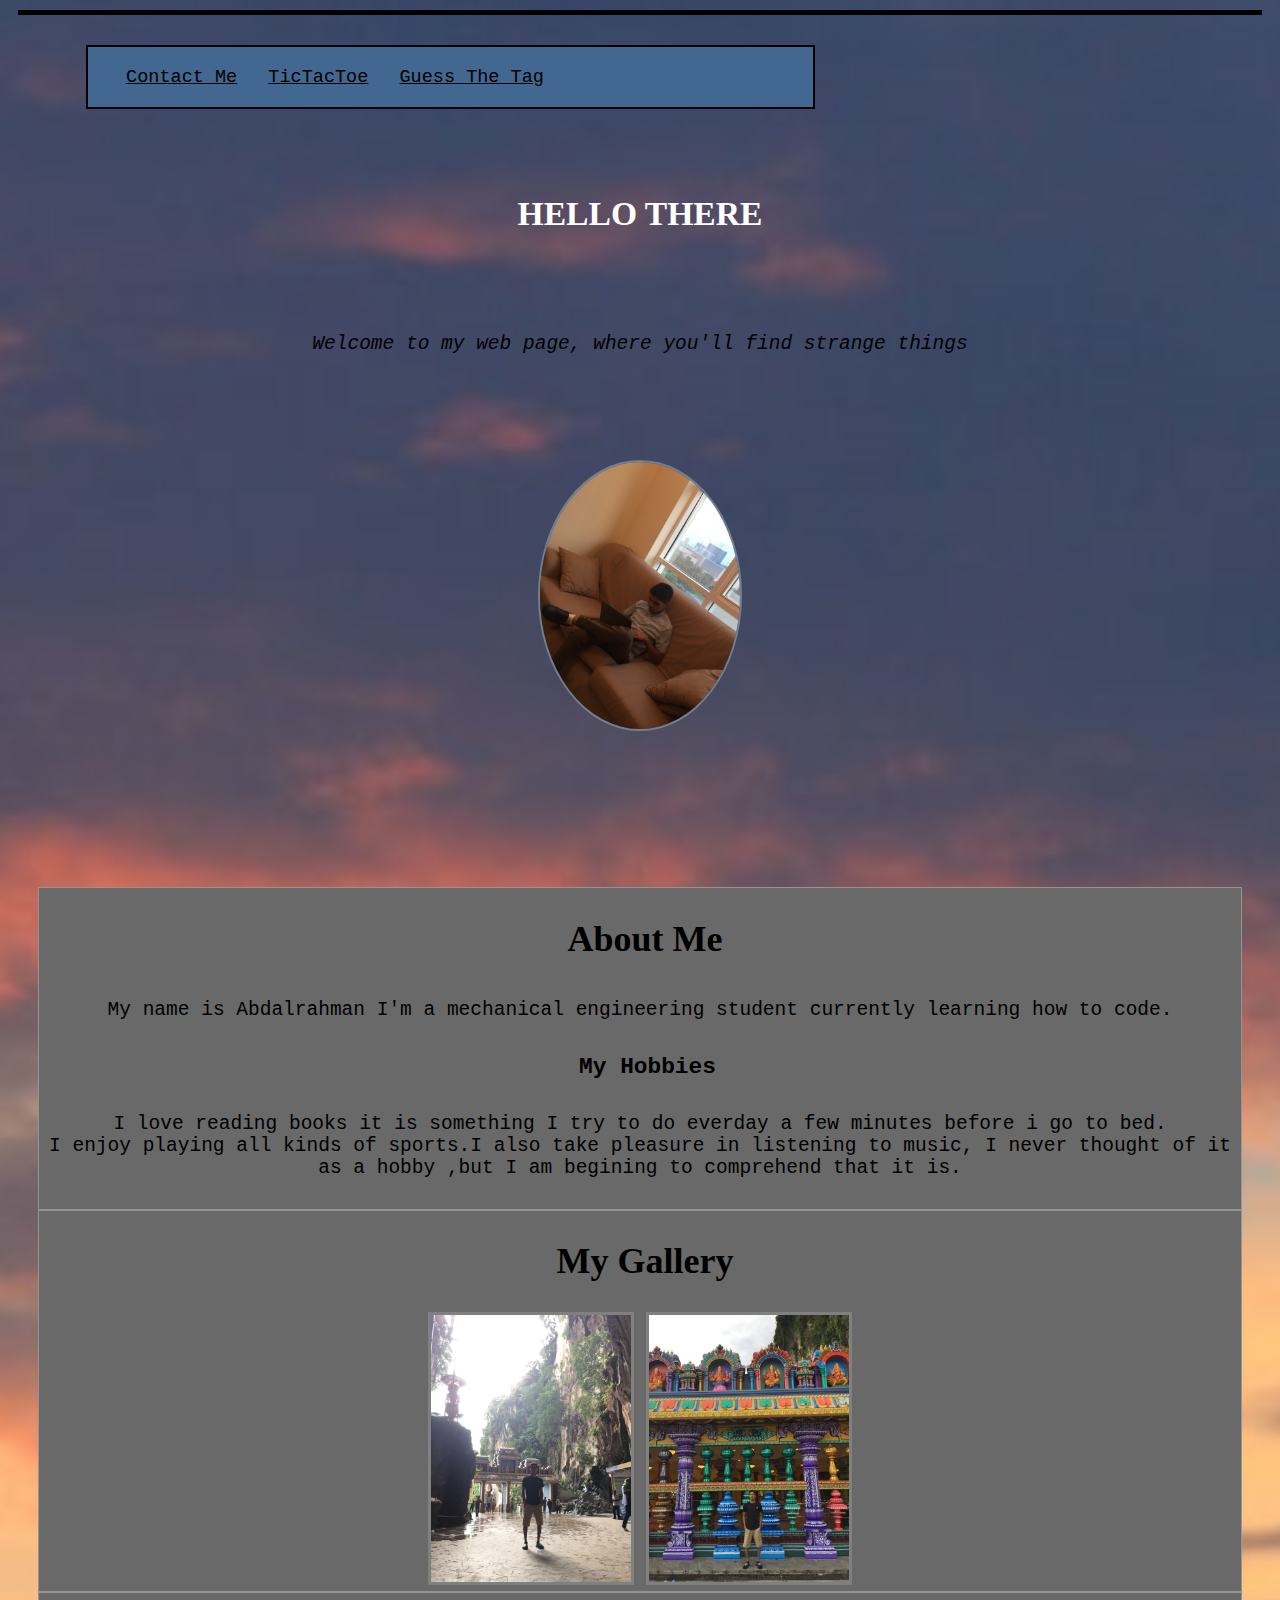
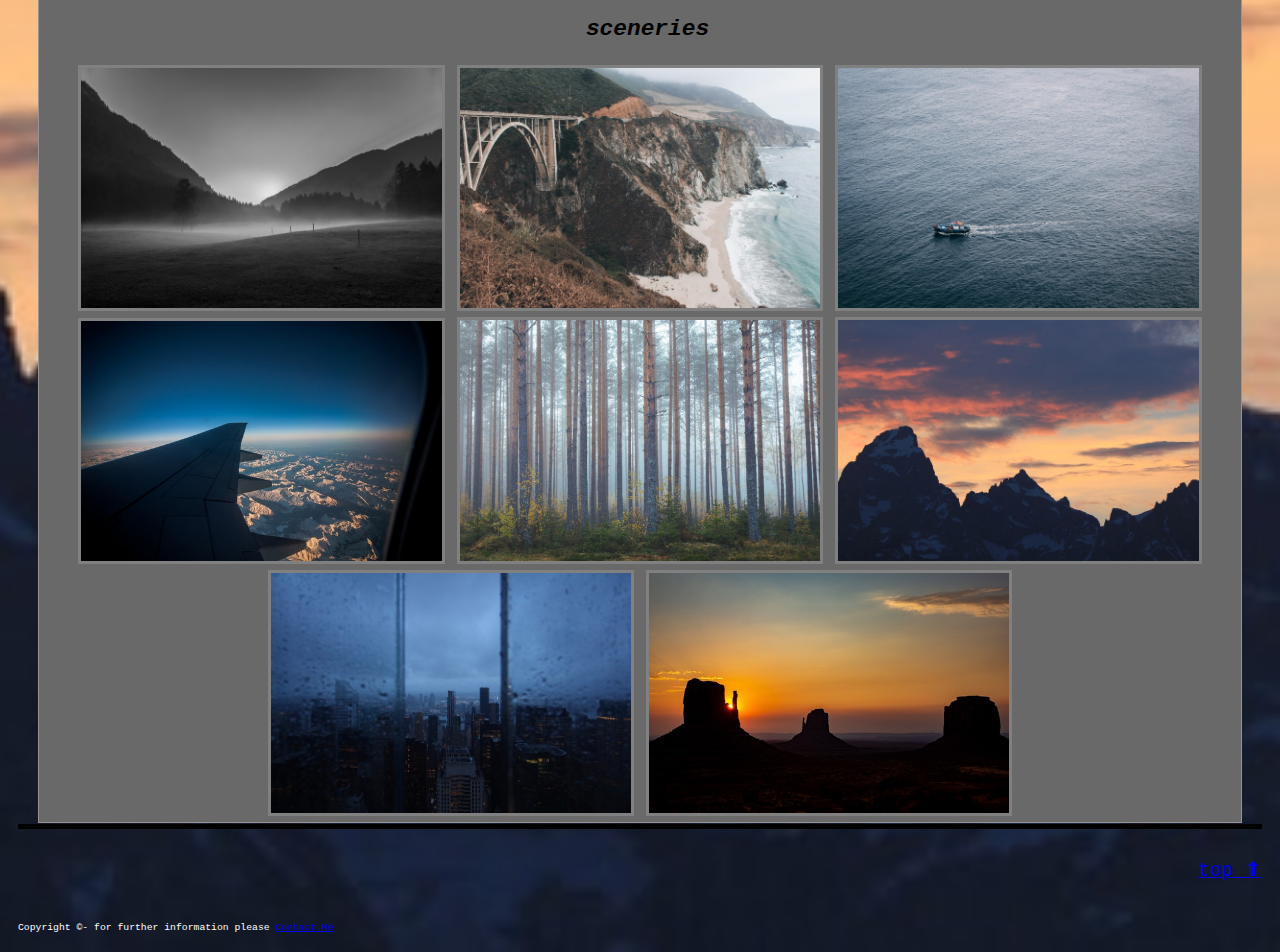
<file: index.html>
<!DOCTYPE html>
<html>
<article>
    <head>
        <meta name="viewport" content="width=device-width, initial-scale=1.0">
        <title>My Website</title>
        <link rel="stylesheet" href="style.css" />
    </Head>
    <body>
        <!-- header section -->
        <header>
            <div id="nav">
                <nav>
                    <ul>
                        <li> <a href="index_1.html" target="_blank">Contact Me</a></li>
                        <li> <a href="./tictactoe.html"target="_blank">TicTacToe</a> </li>
                        <li> <a href="./tumblr.html"target="_blank">Guess The Tag</a> </li>
                    </ul>
                </nav>
            </div>
            <h1><strong>HELLO THERE</strong></h1>
            <p><em>Welcome to my web page, where you'll find strange things</em> </p>
            <img id="pp" src="./images/IMG_2374.JPG" width=200px>
        </header>
        <!-- /header section -->

        <!-- first section -->
        <section id="first">
            <h2>About Me</h2>
            <p>My name is Abdalrahman I'm a mechanical engineering student currently learning how to code.</p>
            <h3>My Hobbies</h3>
            <p>
                I love reading books it is something I try to do everday a few minutes before i go to bed.<br />
                I enjoy playing all kinds of sports.I also take pleasure in listening to music, I never thought of it
                as a hobby ,but I am begining to comprehend that it is.
            </p>
        </section>
        <!-- /first section -->

        <!-- second section -->
        <section id="second">
            <h2>My Gallery</h2>
            <img src="./images/IMG_2699.JPG" width=200px>
            <img src="./images/IMG_2832.JPG" width=200px>
        </section>
        <!--/ second section -->

        <!-- third section -->
        <section id="third">
            <h3><em>sceneries</em></h3>
            <img src="./images/Img1.jpg" width=30%>
            <img src="./images/Img2.jpg" width=30%>
            <img src="./images/Img3.jpg" width=30%>
            <img src="./images/IMG4.jpg" width=30%>
            <img src="./images/Img5.jpg" width=30%>
            <img src="./images/IMG6.jpg" width=30%>
            <img src="./images/IMG7.jpg" width=30%>
            <img src="./images/IMG8.jpg" width=30%>
        </section>
        <!-- /third section -->       
</article>
        <!-- back to top section -->
            <div id="top">
                <p>
                    <a href="index.html">top ⬆ </a>
                </p>
            </div>
        <!--/ back to top section -->
        <!-- copyright section -->
            <div id=copyright>
                <p>Copyright ©- for further information please <a href="index_1.html" target="_blank">Contact Me</a></p>            
            </div>
        <!-- /copyright section     -->
</body>
</html>
</file>
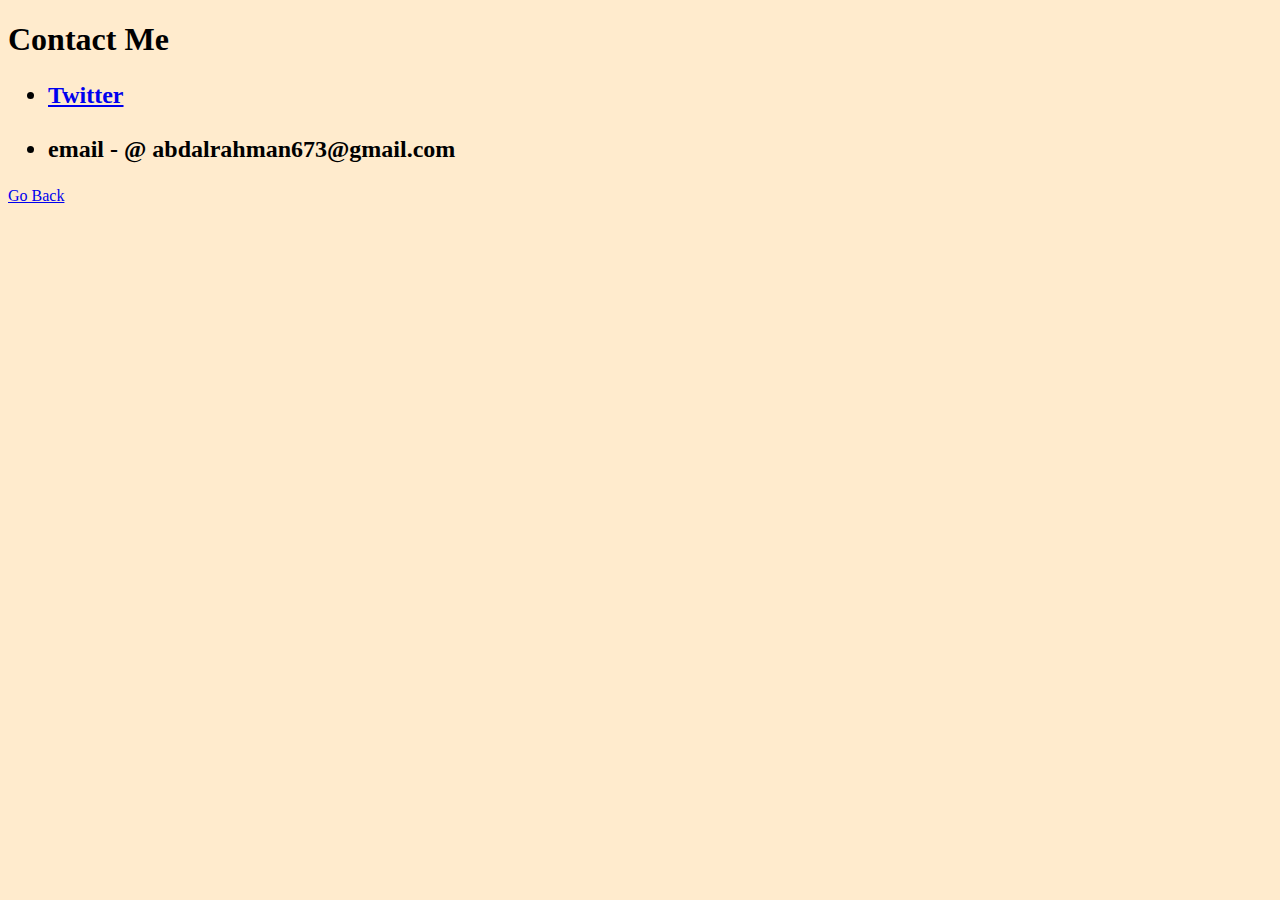
<file: index_1.html>
<!DOCTYPE html>
<html>
<link rel="stylesheet" href="Style_1.css" />
<h1>
    Contact Me
</h1>
<h2>
    <ul>
        <li> <a href="https://www.twitter.com/Abdalrahman_A_A">Twitter</a> </li> <br />

        <li>email - @ abdalrahman673@gmail.com</li>
    </ul>
</h2>
<p>
    <a href="index.html">Go Back</a>
</p>

</html>
</file>
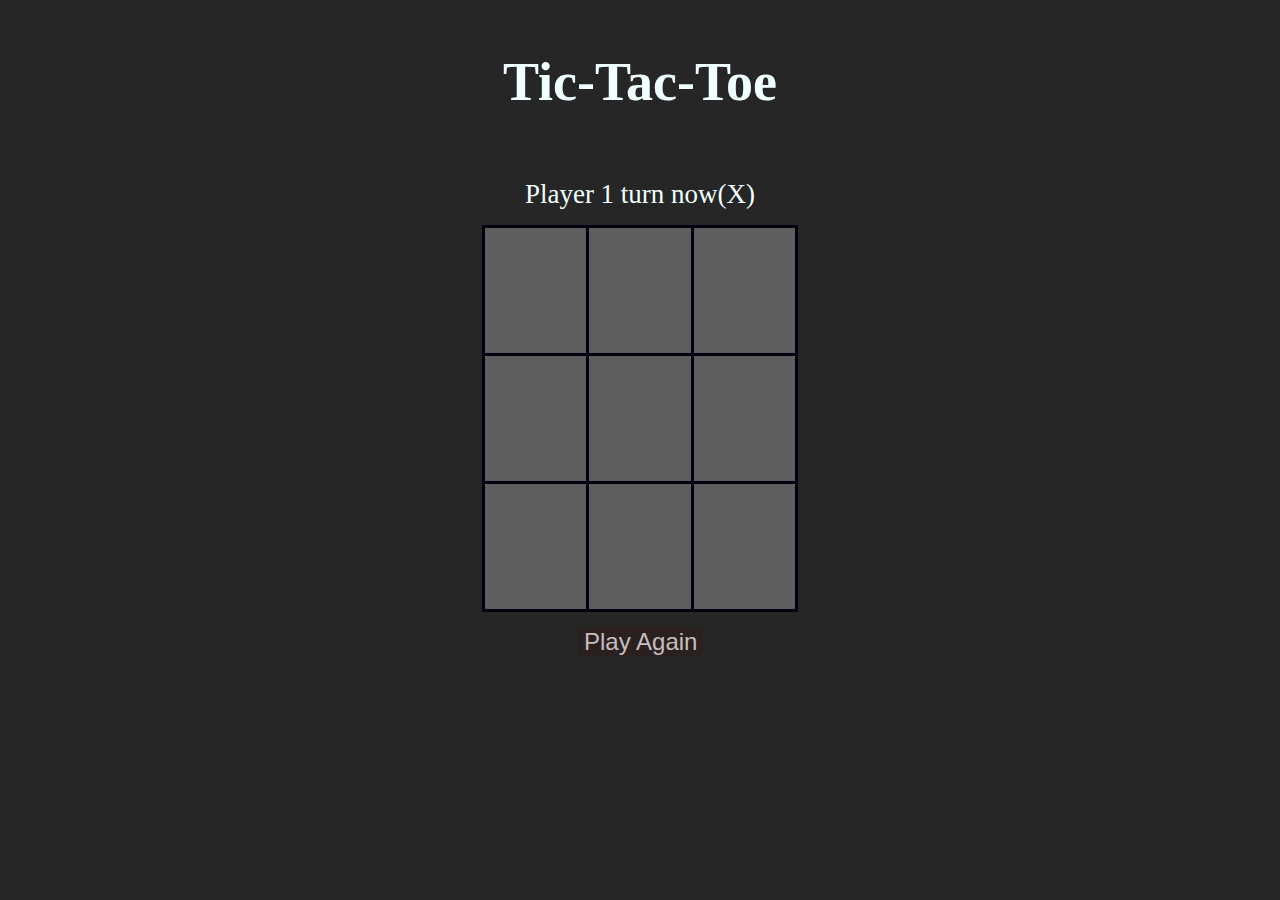
<file: tictactoe.html>
<!DOCTYPE html>
<html>
<head>
    <title></title>
    <link rel="stylesheet" href="./tictactoe.css" />
</head>
<body>
    <h1><strong>Tic-Tac-Toe</strong></h1>
    <div id="turn">Player 1 turn now(X)</div>
    <div id="won"></div>
        <table style="width:25%">
        <tr>
          <td class="cell" id="1"></td>
          <td class="cell" id="2"></td> 
          <td class="cell" id="3"></td>
        </tr>
        <tr>
          <td class="cell" id="4"></td>
          <td class="cell" id="5"></td> 
          <td class="cell" id="6"></td>
        </tr>
        <tr>
          <td class="cell" id="7"></td>
          <td class="cell" id="8"></td>
          <td class="cell" id="9"></td>
      </tr>
    </table>
    <form>
      <input id="button" type="button" value="Play Again" onclick="window.location.href='./tictactoe.html'"/>
      </form>
    <script src="./tictactoe.js"></script>
</body>
</html>
</file>
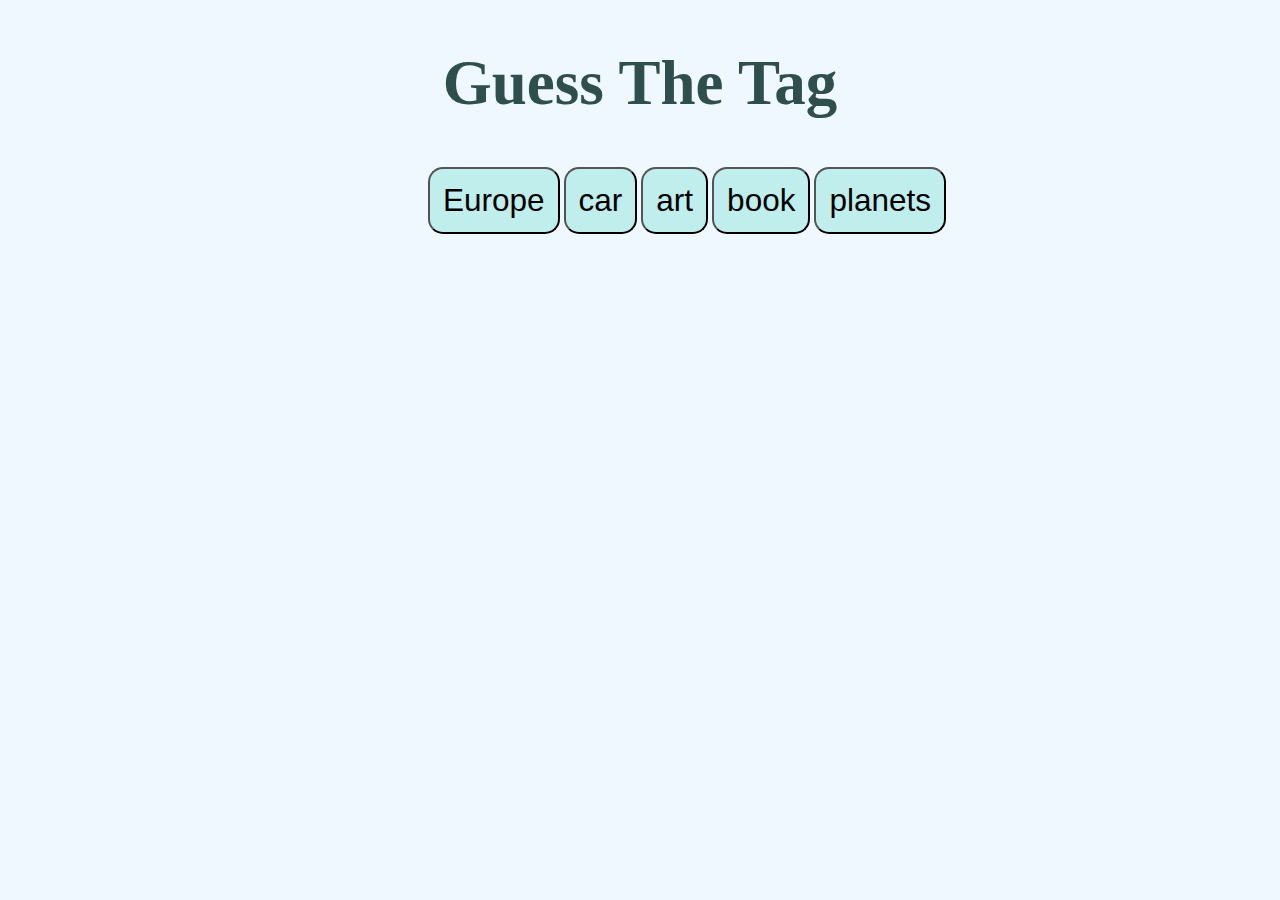
<file: tumblr.html>
<!DOCTYPE html>
<html>
<head>
    <title></title>
    <link rel="stylesheet" href="./tumblr.css">
</head>

<body>
    <h1>Guess The Tag</h1>
    <div id="first">	
        <button class='buttons' id='btn1'></button>
        <button class='buttons' id='btn2'></button>
        <button class='buttons' id='btn3'></button>
        <button class='buttons' id='btn4'></button>
        <button class='buttons' id='btn5'></button>
    </div>

    <form id="query-form">
    </form>
    <ul id="list-data" >
    </ul>    
<script src="./tumblr.js"></script>
</body>
</html>
</file>
<file: style.css>
#top {
    text-align: right;   
}

body {
    
     font-family: monospace;
     font-size:150%;
     text-align: center;     
}

h1 {
    color: white;
    font-style: underline;
    font-family:"cooper black";
    font-size: 140%;
    margin-top:150px ;     
}

header {
    text-align: center;
    margin: 18px;
    padding:30px;
    margin-top: 5px;
    padding-top: 20px;
    padding-bottom:50px;  
}

header p{
    margin:90px;
    text-align: center;
}

/* pp */
header img{
    border:2px solid slategray;
    border-radius: 50%;
    margin-top:5px;
     
}

article {
    
    margin: 10px;
    padding:20px;
    padding-top: 5px;
    padding-bottom:1px;
    border-bottom: 1px; 
    border-top:5px solid black;
    border-bottom: 5px solid black;    
}

p {
    padding:10px;    
}

body h2{
    padding-left: 10px;
    text-underline-position: below;
    font-family: "century gothic", "century regular"   
}

h3{
    padding-left:15px;
}

section{
    background-color: dimgray  ;
    border:1px solid rgb(151, 147, 147);
    box-sizing: border-box;        
}

section img{
    border:3px solid gray;       
}

#nav{
    border: 2px solid rgb(2, 0, 0);
    font-size: 95%;
    position: fixed;
    padding-left:5px;
    background-color: rgb(66, 104, 145);
    min-width: 80vh;
    margin-top:0;     
}

nav ul li{
    display: inline-block;
    margin:1px;
    margin-bottom:1px;
    margin-left:10px;
    margin-right:10px ; 
    padding-left: 0px;
    box-sizing: border-box;
}

nav ul{
    padding-left: 2px;
    max-width: 480px;
}
nav a{
    color:black;
}

#first{
    margin-top:100px;
}

html{
    background-image: url("./images/IMG6.jpg"); 
    background-position: center;
    background-repeat: no-repeat;
    background-size: cover;
}
#copyright{
    color:white;
    font-size:50%;
    text-align:left;
}
</file>
<file: Style_1.css>
html{
    background-color: blanchedalmond;
}
</file>
<file: tictactoe.css>
html{
    background-color: rgba(0, 0, 0,0.85);
    color:azure;
    font-size: 3vh;
}
h1{
    text-align: center;
    padding:15px;
    font-family: "Brittanic Bold" ,"Bodoni MT"
}
 td,th {
    border: 3px  solid rgb(0, 0, 15);
    padding:40px;
    color:rgb(233, 233, 233);
    font-size: 25px;
} 
#won{
    font-style: italic;
    color:silver;
    font-size:25px;
    text-align: center;
    font-family: 'Lucida Sans', 'Lucida Sans Regular', 'Lucida Grande', 'Lucida Sans Unicode', Geneva, Verdana, sans-serif
}
.cell{
    height:5vh;

}
#turn{
    text-align:center;
    padding:15px;
}
table{
    margin: auto;
    background-color: rgb(94, 94, 94);
    border-collapse: collapse;
}
#button{
    font-size: 24px;
    border:0;
    background-color: rgb(43, 32, 32);
    color: rgb(196, 190, 190);
    margin-left:570px;
    margin-top: 15px;
    
    
}
</file>
<file: tumblr.css>
html img{
    height: 200px;
    vertical-align:middle;
    /* display: inline-block */
}
li{
    display:inline-block;
    padding:5px;
}
html{
    background-color: aliceblue;
}
h1{
    font-family: "bookman old style","constantia" ;
    text-align: center;
    font-size:7vh ;
    color:darkslategray ;
    padding: 5px;
}
.buttons{
    font-size: 3.5vh;
    padding:13px;
    border-radius:15px;
    background-color:rgb(192, 238, 236); 
}

body{
    font-family:"arial rounded MT","century"  ;
}
#first{
    /* padding:15px; */
    padding-left:420px;

}
#query-form{
    padding-left:350px;
    font-size:5vh;
}
#button{
    font-size:3vh;
    color:rgb(167, 211, 250);
    /* background-color:rgba(0, 0, 0, 0.7); */
    border-radius:8px;
    background-color:rgb(212, 226, 226);
    color:black;
}
#query{
    font-size:3vh;
    border-radius:8px;
    background-color: rgb(222, 236, 236);
}
</file>
